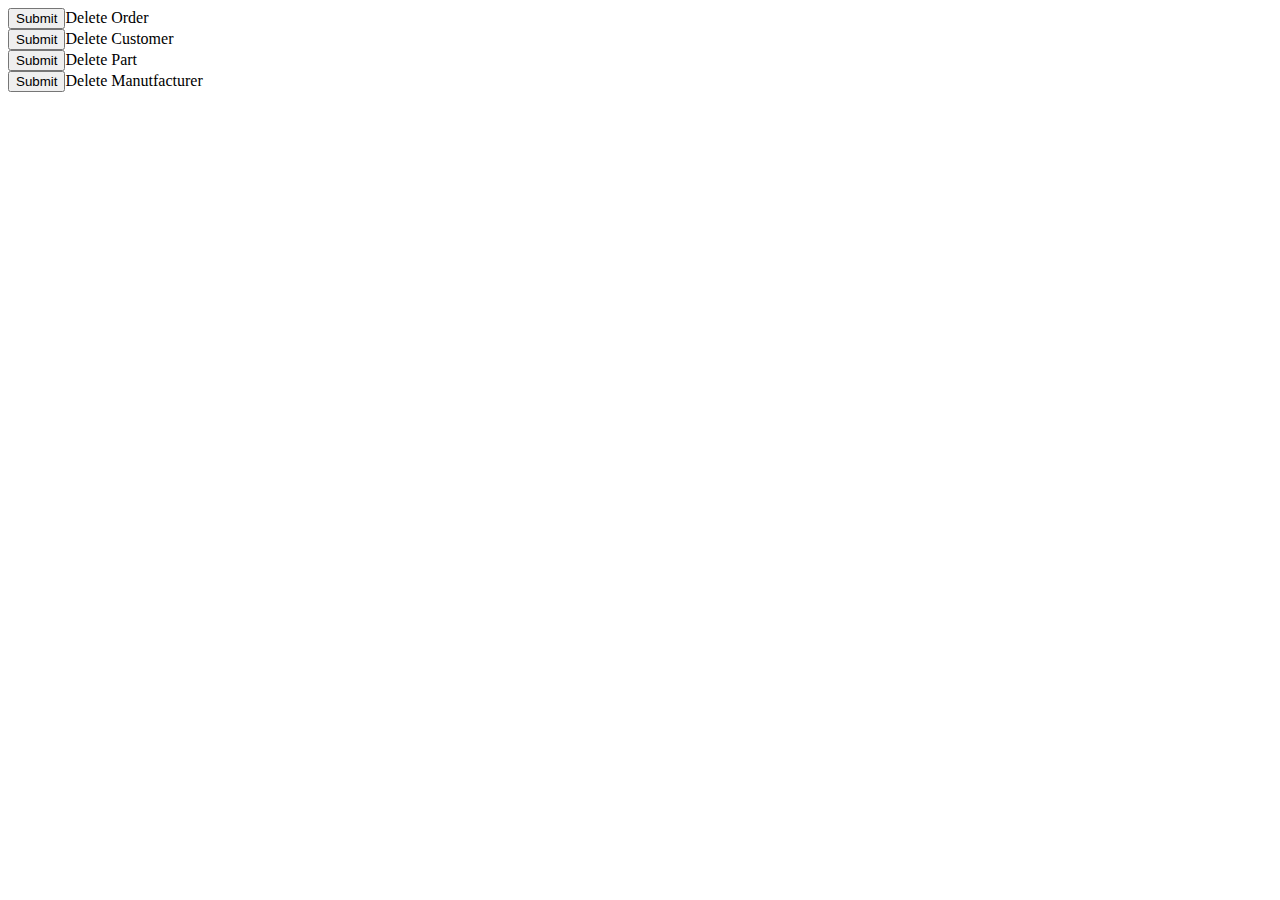
<file: templates/delete.html>
<!doctype html>

<html>
	<body>
		<input type="submit" name="order">Delete Order</input><br>
		<input type="submit" name="customer">Delete Customer</input><br>
		<input type="submit" name="part">Delete Part</input><br>
		<input type="submit" name="manufacturer">Delete Manutfacturer</input><br>
	</body>
</html>
</file>
